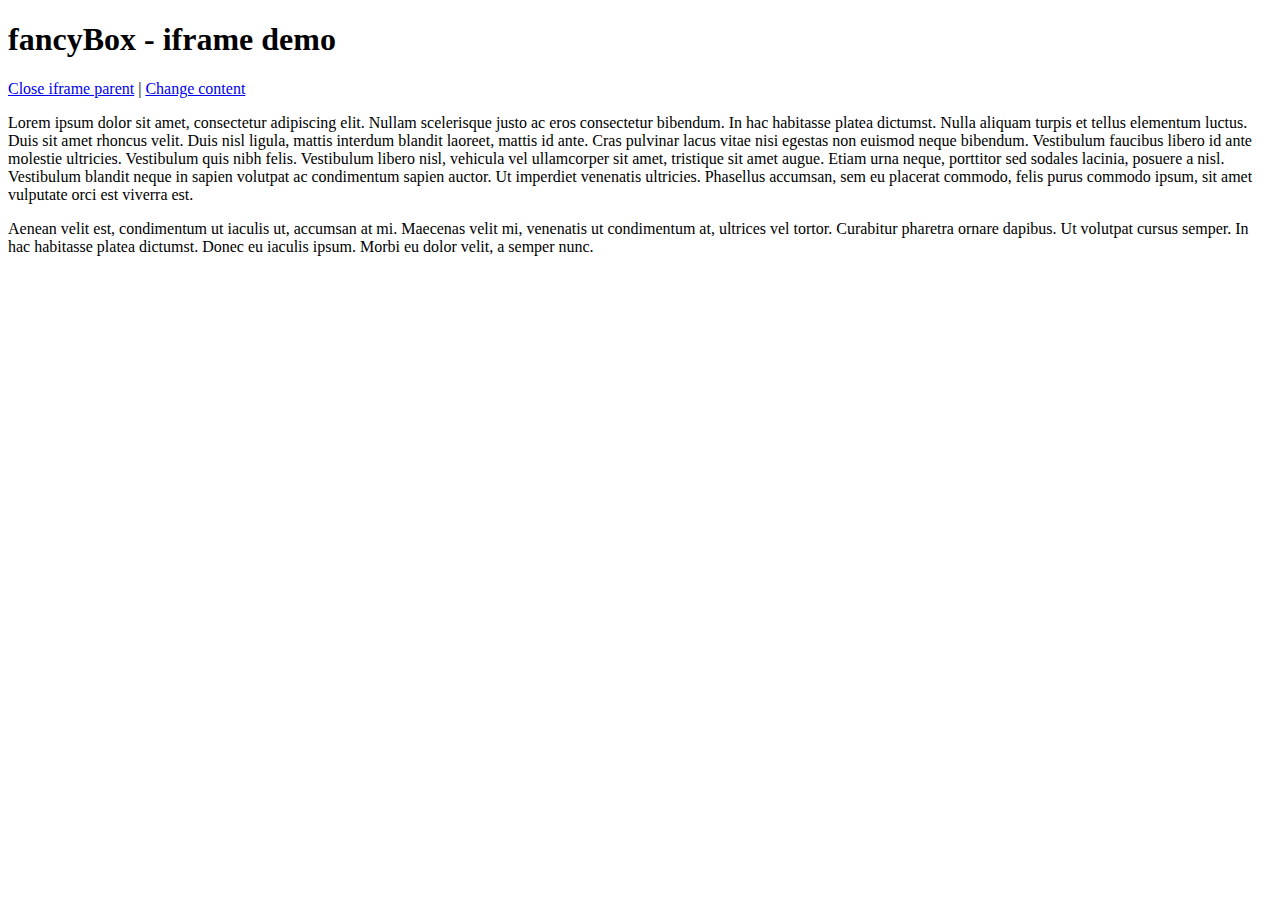
<file: src/main/webapp/templates/theme/assets/global/plugins/fancybox/demo/iframe.html>
<!DOCTYPE html>
<html>
<head>
	<title>fancyBox - iframe demo</title>
	<meta http-equiv="Content-Type" content="text/html; charset=UTF-8" />
</head>
<body>
	<h1>fancyBox - iframe demo</h1>

	<p>
		<a href="javascript:parent.jQuery.fancybox.close();">Close iframe parent</a>

		|

		<a href="javascript:parent.jQuery.fancybox.open({href : '1_b.jpg', title : 'My title'});">Change content</a>
	</p>

	<p>
		Lorem ipsum dolor sit amet, consectetur adipiscing elit. Nullam scelerisque justo ac eros consectetur bibendum. In hac habitasse platea dictumst. Nulla aliquam turpis et tellus elementum luctus. Duis sit amet rhoncus velit. Duis nisl ligula, mattis interdum blandit laoreet, mattis id ante. Cras pulvinar lacus vitae nisi egestas non euismod neque bibendum. Vestibulum faucibus libero id ante molestie ultricies. Vestibulum quis nibh felis. Vestibulum libero nisl, vehicula vel ullamcorper sit amet, tristique sit amet augue. Etiam urna neque, porttitor sed sodales lacinia, posuere a nisl. Vestibulum blandit neque in sapien volutpat ac condimentum sapien auctor. Ut imperdiet venenatis ultricies. Phasellus accumsan, sem eu placerat commodo, felis purus commodo ipsum, sit amet vulputate orci est viverra est.
	</p>

	<p>
		Aenean velit est, condimentum ut iaculis ut, accumsan at mi. Maecenas velit mi, venenatis ut condimentum at, ultrices vel tortor. Curabitur pharetra ornare dapibus. Ut volutpat cursus semper. In hac habitasse platea dictumst. Donec eu iaculis ipsum. Morbi eu dolor velit, a semper nunc.
	</p>
</body>
</html>
</file>
